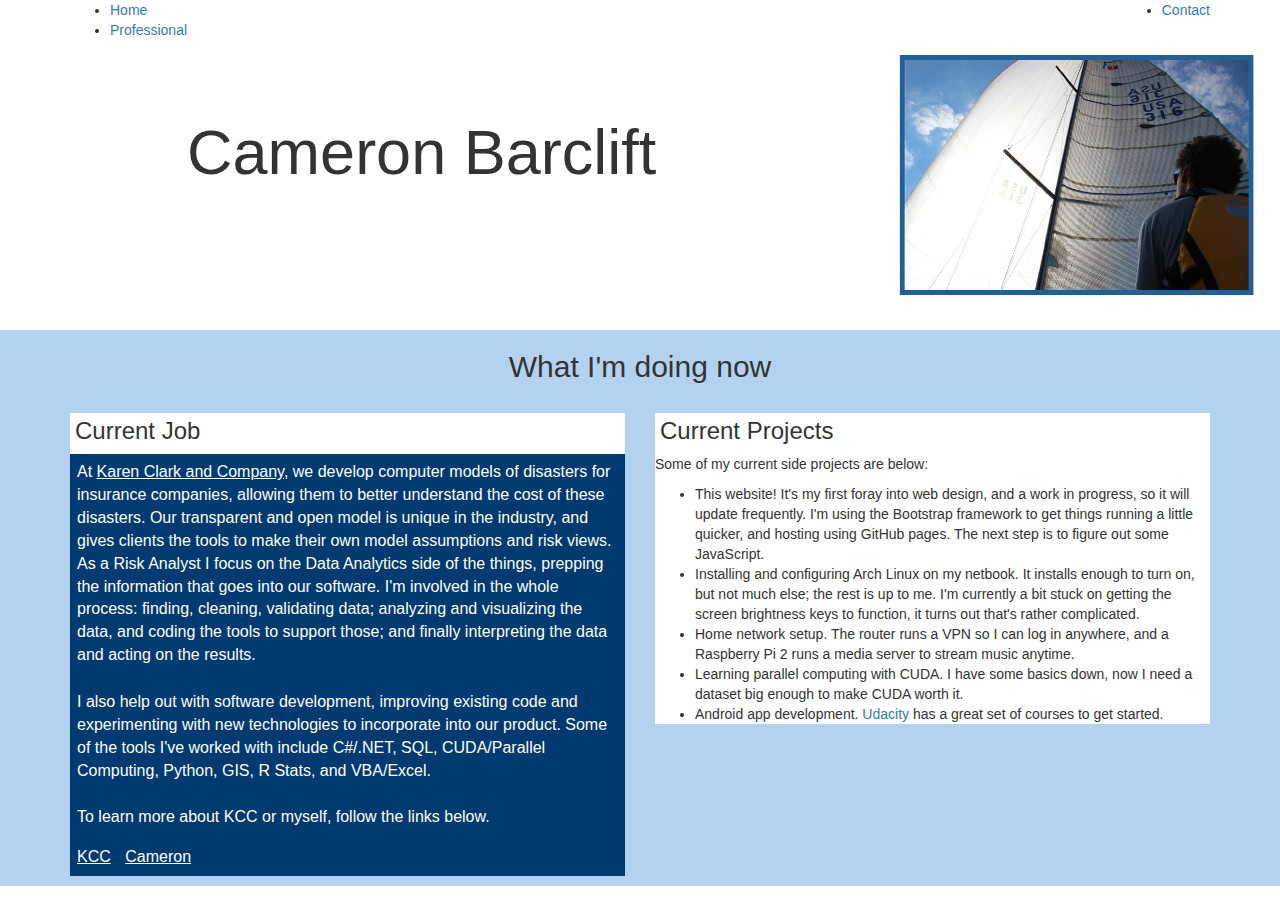
<file: index.html>
<!DOCTYPE html>

<html>

<head>
    <link rel="stylesheet" href="bootstrap-3.3.5-dist/css/bootstrap.css">
    <link rel="stylesheet" href="main.css">
</head>

<body>
    <div class="nav">
        <div class="container">
            <ul class="pull-left">
                <li><a href="index.html">Home</a></li>
                <li><a href="resume/resume.html">Professional</a></li>
            </ul>
            <ul class="pull-right">
                <li><a href="#">Contact</a></li>
            </ul>
        </div>
    </div>

    <div class="row">
        <div class="col-md-8 col-offset-4">
            <div class="jumbotron first">
                <div class="container">
                    <h1>Cameron Barclift</h1>
                </div>
            </div>
        </div>
        <div class="col-md-4">
            <div class="jumbotron second">
                <div class="container">
                    <img src="res/images/SailJumbo.jpg">
                </div>
            </div>
        </div>
    </div>

    <div class="currentStuff">
        <div class="container">
            <h2>What I'm doing now</h2>
            <div class="row">
                <div class="col-md-6">
                    <div class="curr-job">
                        <h3>Current Job</h3>
                        <div class="job-part">
                            <p>
                                At <a href="http://www.karenclarkandco.com/">Karen Clark and Company</a>, we develop computer models of disasters for insurance companies, allowing them to better understand the cost of these disasters. Our transparent and open model is unique in the industry, and gives clients the tools to make their own model assumptions and risk views.  As a Risk Analyst I focus on the Data Analytics side of the things, prepping the information that goes into our software. I'm involved in the whole process: finding, cleaning, validating data; analyzing and visualizing the data, and coding the tools to support those; and finally interpreting the data and acting on the results.
                            </p>

                            <p>
                                I also help out with software development, improving existing code and experimenting with new technologies to incorporate into our product.  Some of the tools I've worked with include C#/.NET, SQL, CUDA/Parallel Computing, Python, GIS, R Stats, and VBA/Excel.
                            </p>
                            
                            <p>
                                To learn more about KCC or myself, follow the links below.
                            </p>
                            <ul class="list-inline">
                                <li><a href="http://www.karenclarkandco.com/">KCC</a></li>
                                <li><a href="resume/resume.html">Cameron</a></li>
                            </ul>
                        </div>
                    </div>
                </div>

                <div class="col-md-6">
                    <div class="curr-projects">
                        <h3>Current Projects</h3>
                        <p>
                            Some of my current side projects are below:
                        </p>
                        <ul>
                            <li>This website! It's my first foray into web design, and a work in progress, so it will update frequently.  I'm using the Bootstrap framework to get things running a little quicker, and hosting using GitHub pages.  The next step is to figure out some JavaScript.</li>
                            <li>Installing and configuring Arch Linux on my netbook.  It installs enough to turn on, but not much else; the rest is up to me.  I'm currently a bit stuck on getting the screen brightness keys to function, it turns out that's rather complicated.
                            <li>Home network setup.  The router runs a VPN so I can log in anywhere, and a Raspberry Pi 2 runs a media server to stream music anytime.</li>
                            <li>Learning parallel computing with CUDA.  I have some basics down, now I need a dataset big enough to make CUDA worth it.</li>
                            <li>Android app development.  <a href="https://www.udacity.com/course/android-developer-nanodegree--nd801">Udacity</a> has a great set of courses to get started.</li>
                        </ul>
                    </div>
                </div>
            </div>
        </div>
    </div>

</body>

</html>
</file>
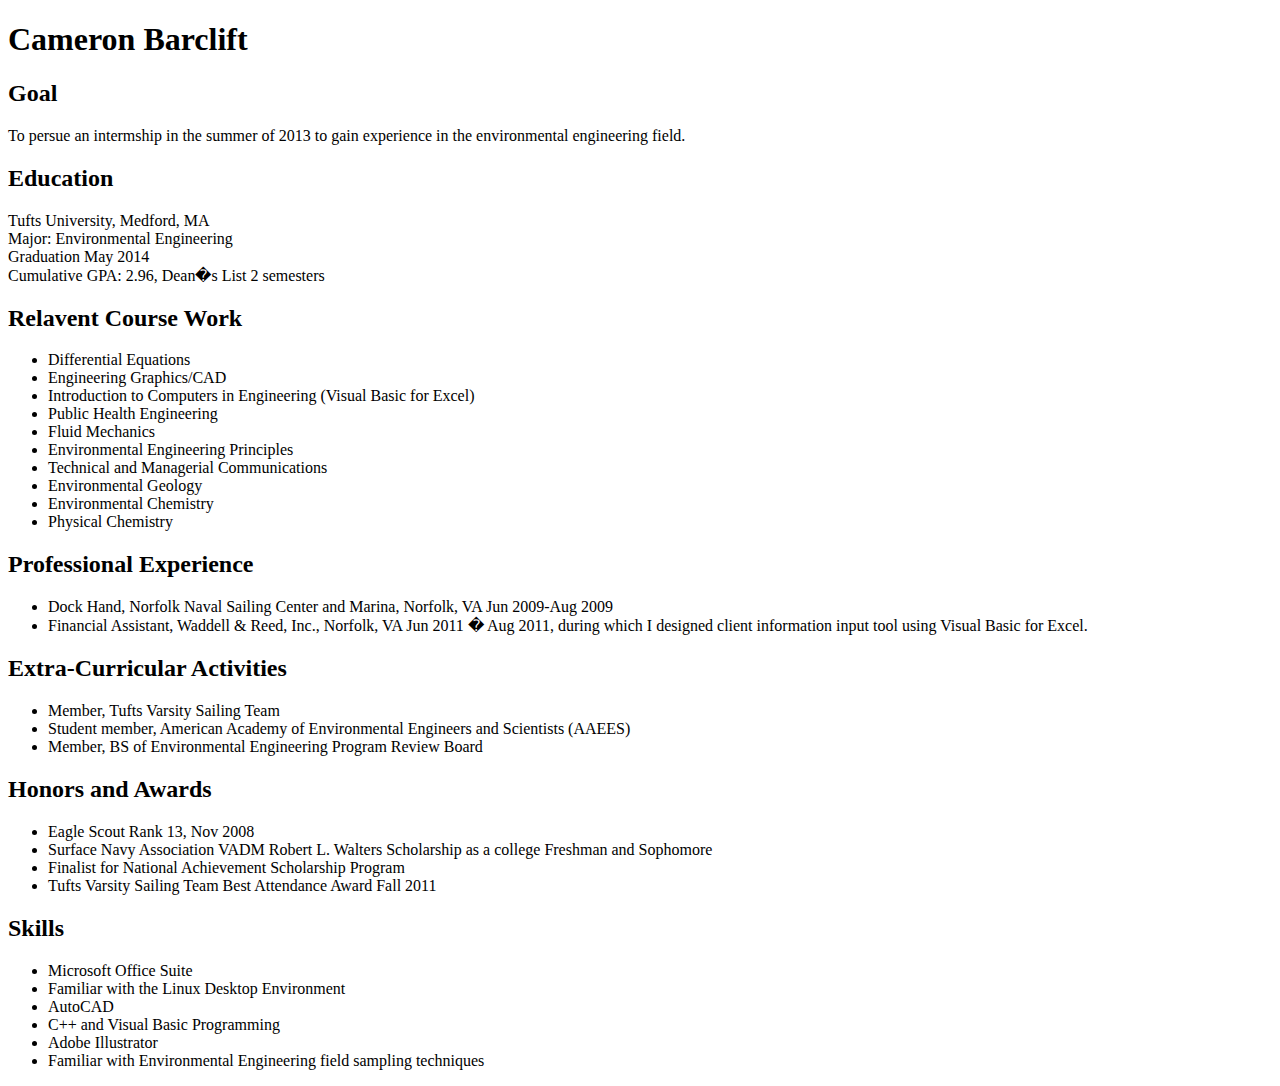
<file: resume/resume.html>
<!DOCTYPE html>

<html>

<head>
<title>Resume</title>
</head>

<body>
<h1> Cameron Barclift</h1>
	<h2>Goal</h2>
		<p>To persue an intermship in the summer of 2013 to gain experience in the environmental engineering field.</p>

	<h2>Education</h2>
		<p>Tufts University, Medford, MA<br/>Major: Environmental Engineering<br/>Graduation May 2014<br/>Cumulative GPA: 2.96, Dean�s List 2 semesters</p>

	<h2>Relavent Course Work</h2>		
		<ul>
		<li>Differential Equations</li>
		<li>Engineering Graphics/CAD</li>
		<li>Introduction to Computers in Engineering (Visual Basic for Excel)</li>
		<li>Public Health Engineering</li>
		<li>Fluid Mechanics</li>
		<li>Environmental Engineering Principles</li>
		<li>Technical and Managerial Communications</li>
		<li>Environmental Geology</li>
		<li>Environmental Chemistry</li>
		<li>Physical Chemistry</li>
		</ul>

	<h2>Professional Experience</h2>
		<ul>
		<li>Dock Hand, Norfolk Naval Sailing Center and Marina, Norfolk, VA Jun 2009-Aug 2009</li>
		<li>Financial Assistant, Waddell & Reed, Inc., Norfolk, VA Jun 2011 � Aug 2011, during which I designed client information 
		input tool using Visual Basic for Excel.</li>
		</ul>

	<h2>Extra-Curricular Activities</h2>
		<ul>
		<li>Member, Tufts Varsity Sailing Team</li>
		<li>Student member, American Academy of Environmental Engineers and Scientists (AAEES)</li>
		<li>Member, BS of Environmental Engineering Program Review Board</li>
		</ul>

	<h2>Honors and Awards</h2>
		<ul>
		<li>Eagle Scout Rank 13, Nov 2008</li>
		<li>Surface Navy Association VADM Robert L. Walters Scholarship as a college Freshman and Sophomore</li>
		<li>Finalist for National Achievement Scholarship Program</li>
		<li>Tufts Varsity Sailing Team Best Attendance Award Fall 2011</li>
		</ul>

	<h2>Skills</h2>
	
	<ul>
	<li>Microsoft Office Suite</li>
	<li>Familiar with the Linux Desktop Environment</li>
	<li>AutoCAD</li>
	<li>C++ and Visual Basic Programming</li>
	<li>Adobe Illustrator</li>
	<li>Familiar with Environmental Engineering field sampling techniques</li>
	</ul>

</body>





</html>
</file>
<file: main.css>
/* CSS - Cascading Style Sheet */
/* Palette color codes */
//* CSS - Cascading Style Sheet */
/* Palette color codes */
/* Palette URL: http://paletton.com/#uid=13z0u0kiCFn8GVde7NVmtwSqXtg */

/* Feel free to copy&paste color codes to your application */


/* As hex codes */

.color-primary-0 { color: #5991C2 }	/* Main Primary color */
.color-primary-1 { color: #B3D2EF }
.color-primary-2 { color: #81B0DA }
.color-primary-3 { color: #3A74A8 }
.color-primary-4 { color: #215F97 }

/* As RGBa codes */

.rgba-primary-0 { color: rgba( 89,145,194,1) }	/* Main Primary color */
.rgba-primary-1 { color: rgba(179,210,239,1) }
.rgba-primary-2 { color: rgba(129,176,218,1) }
.rgba-primary-3 { color: rgba( 58,116,168,1) }
.rgba-primary-4 { color: rgba( 33, 95,151,1) }

/* Generated by Paletton.com Â© 2002-2014 */
/* http://paletton.com */

.title-row {
	display: inline-block;
	background-color: #B3D2EF;
	margin-top: 10px;
	margin-bottom: 10px;
	width: 100%;
}

.jumbotron {
	/**/
	/*background-color: white;*/
	background-color: inherit;
}

.first {
	text-align: center;
}

.second {
	/*background-image: url("res/images/SailJumbo.jpg");*/
	background-repeat: no-repeat;
	background-size: contain;
	background-position: center;
	height: 250px;
	margin-left: 7px;
	margin-right: 7px;
	position: relative;
}

.second img {
	height: 240px;
	position: absolute;
	top: 50%;
	left: 50%;
	transform: translate(-50%, -50%);
	padding: 5px;
	background-color: #215F97;
}

.currentStuff {
	background-color: #B3D2EF;
}

.currentStuff h2 {
	text-align: center;
}

/*Current Job*/
.curr-job {
	background-color: white;
}

.curr-job h3 {
	text-align: left;
	padding-top: 5px;
	padding-left: 5px
}

.job-part {
	background-color: #003A70;
    font-size: 16px;
	color: white;
}

.job-part a {
	text-decoration: underline;
}

.job-part h4 {
	text-align: center;
}

.job-part p{
	padding: 7px;
}

.job-part .list-inline {
	align-items: left;
	padding-left: 7px;
	padding-bottom: 7px;
}

.job-part a {
	color: white;
}

/*Current Side Projects*/
.curr-projects {
	background-color: white;
}

.curr-projects h3 {
	text-align: left;
	padding-top: 5px;
	padding-left: 5px;
}

.projects-part {
	padding: 5px;
	background-color: lightgrey;
	border: 5px;
	border-color: black;
}

.projects-part p {
	font-size: 20px;
	margin-bottom: 5px;
}

.projects-part ul {
	font-size: 16px;
}

.projects-part a {
	text-decoration: underline;
}

.powered-by li {
	display: inline;
	padding-right: 15px;
}
</file>
